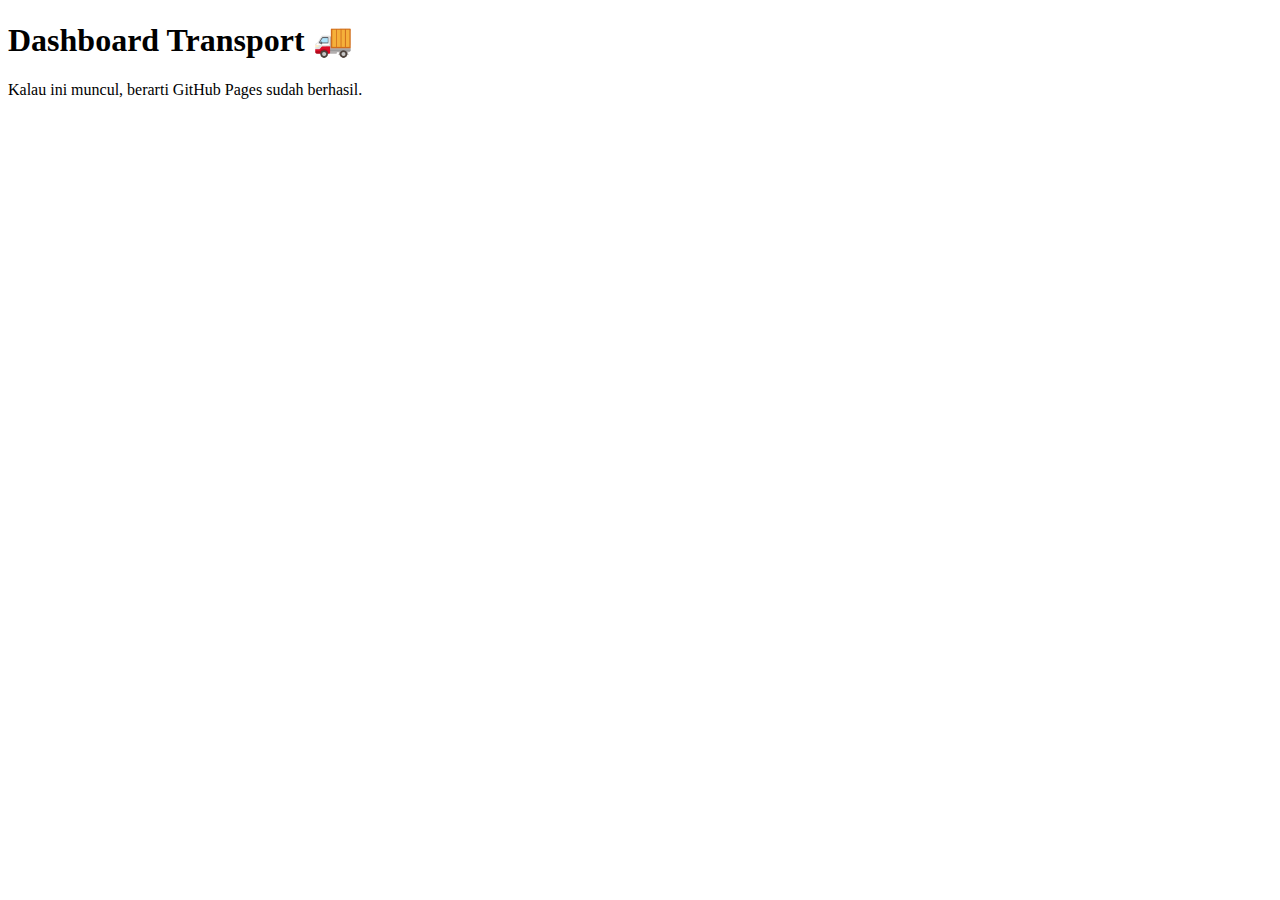
<file: index.html>
<!DOCTYPE html>
<html lang="id">
<head>
  <meta charset="UTF-8">
  <title>Dashboard Transport</title>
</head>
<body>
  <h1>Dashboard Transport 🚚</h1>
  <p>Kalau ini muncul, berarti GitHub Pages sudah berhasil.</p>
</body>
</html>
</file>
